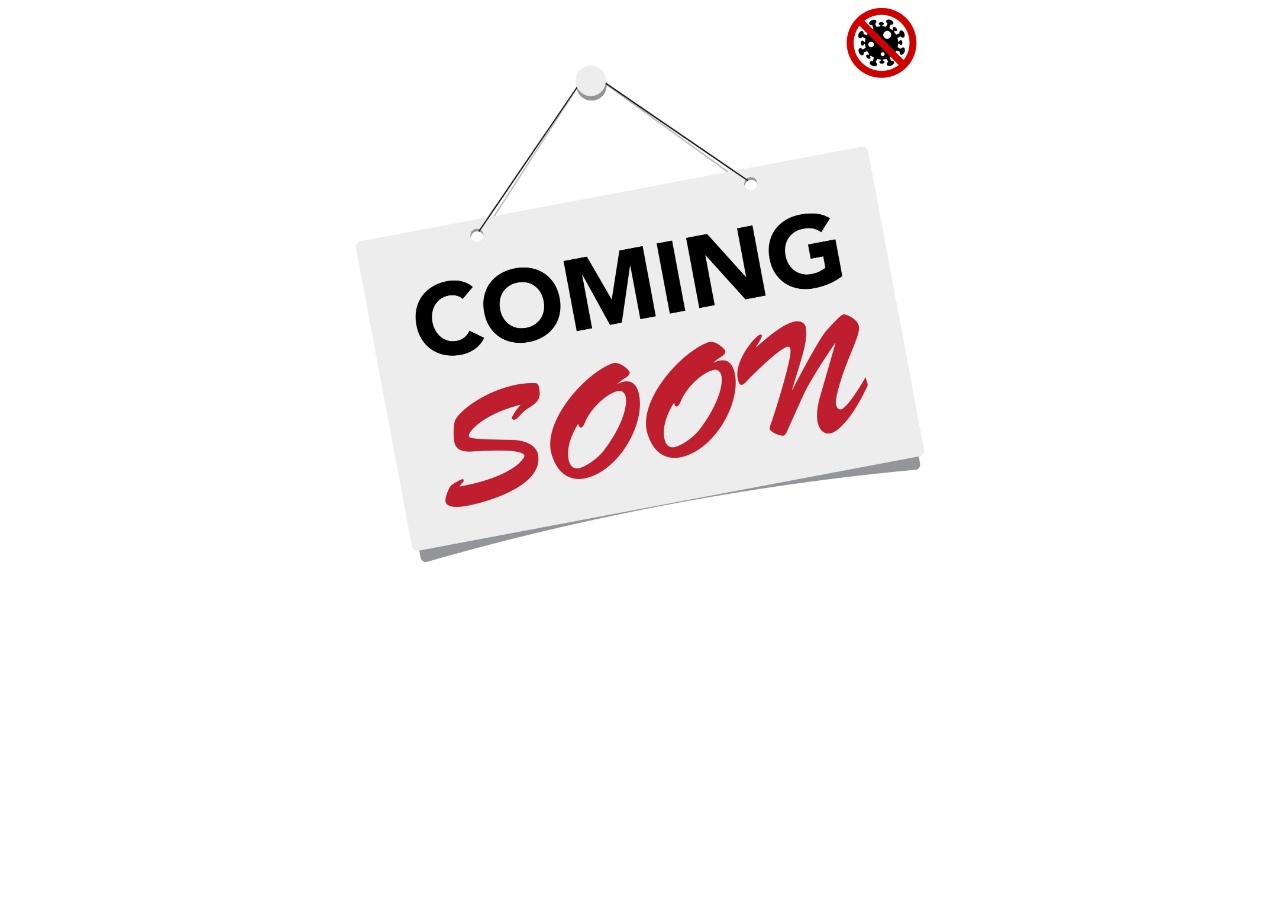
<file: booking-flight/coming-soon.html>
<!DOCTYPE html>
<html lang="en">
<head>
    <meta charset="UTF-8">
    <meta http-equiv="X-UA-Compatible" content="IE=edge">
    <meta name="viewport" content="width=device-width, initial-scale=1.0">
    <link rel="stylesheet" href="./css/index.css" />
    <title>Document</title>
</head>
<body>
     <div class="img">
        <a href="/"><img src="./images/hotel/coming-soon.jpg" width="45%" height="100%"  alt="Logo"></a>
     </div>
</body>
</html>
</file>
<file: booking-flight/css/index.css>
/* .header__container {
  position: fixed;
  top: 0;
  width: 100%;
  display: block;
  transition: top 0.3s;
  display: flex;
  gap:1rem;
  padding: 1rem;
} */

.header__top {
    border-bottom: 1px solid #d9d9d9;
    height: 60px;
    /* background-color:#9e8975; */
}

.header__logo {
    font-size: 2.8rem;
    font-weight: 900;
    color: #4099e1;
    cursor: pointer;
    height: 100%;
    margin-left: 22px;
}
.header__list i {
    font-size: 16px;
}

.header__list {
    font-weight: 500;
    font-size: 1.8rem;
    margin-left: 60px;
}

.header__list li span {
    display: inline-block;
    height: 100%;
}
.header__list li {
    display: flex;
    justify-content: center;
    align-items: flex-end;
    gap: 10px;
}

.header__login,
.header__register {
    font-size: 1.4rem;
    padding: 0.8rem 1.5rem;
    outline: none;
    overflow: hidden;
    border-radius: 5px;
    margin-right: 1rem;
    /* margin-left: 8prem; */
}

.btn-main {
    color: #fff;
    background-color: #007ce8;
    /* border: 1px solid rgba(255, 51, 102, 0.5); */
    font-size: 16px;
    font-weight: 600;
}

.btn-second {
    border: 1px solid rgba(255, 51, 102, 0.5);
    color: #ff3366;
    background-color: #fff;
}

.header__nav {
    font-size: 1.5rem;
    font-weight: 500;
    height: 100% !important;
}
.header__nav nav {
    height: 100% !important;
}

.header__nav nav ul li {
    padding: 1.5rem 2.5rem;
    cursor: pointer;
    display: flex;
}

.header__nav nav ul li a {
    display: block;
    display: flex;
    align-items: center;
    color: var(--color-text-main);
}

.banner {
    position: relative;
    height: 500px;
}

.banner::before {
    content: "";
    position: absolute;
    left: 0;
    right: 0;
    top: 0;
    bottom: 0;
    background: rgba(0, 0, 0, 0.3);
}

.banner img {
    width: 100%;
    height: 100%;
    display: block;
}

.main__booking {
    /* position: absolute; */
    position: relative;
    margin-top: -200px;
    z-index: 100 !important;

    border: none;
}
.main__booking h2 {
    color: #fff;
    font-weight: 600;
    margin-left: 18px;
    margin-bottom: 7px;
}
.booking__body {
    padding: 50px 20px 50px;
    /* background-color: #fff; */
    box-shadow: 0px 15px 15px rgb(0 0 0 / 20%);
    /* overflow: hidden; */
    backdrop-filter: blur(10px) brightness(110%);
    border-radius: 8px;
}

.booking__section {
    position: relative;
}

.booking__section:not(:last-child) {
    background-color: #fff;
    border-radius: 5px;
    /* padding: 1.3rem 1.5rem; */
}

.booking__section:last-child {
    width: 180px;
}

.booking__section button,
.booking__section input {
    padding: 1.4rem 1.8rem;
    border-radius: 6px;
    font-size: 1.5rem;
    outline: none;
    border: none;
}

.booking__section i {
    position: absolute;
    font-size: 2rem;
    top: 20%;
    left: 3%;
    color: var(--color-primary-main);
}

.booking__section input {
    border: 1px solid #d9dde3;
    padding-left: 3.5rem;
    max-width: 230px;
}

.search-result {
    margin-top: 3rem;
}

.homePlace_item {
    font-size: 1.5rem;
    width: 130px;
    line-height: 17px;
    cursor: pointer;
}

.homePlace_img {
    width: 130px;
    height: 130px;
    overflow: hidden;
    border-radius: 50%;
}

.homePlace_img img {
    width: 100%;
    height: 100%;
    object-fit: cover;
}

.homePlace_item h5 {
    font-weight: 500;
}

.homePlace_list {
    margin-top: 4rem;
    padding-right: 3rem;
    padding-left: 5rem;
}
.homePlace h2 {
    margin-top: 6rem;
    font-weight: 700;
}

.hot-hotel {
    background-color: #fff5f7;
    padding-top: 3rem;
    padding-bottom: 7rem;
    margin-top: 3.5rem;
}

.hot-hotel h2 {
    font-weight: 600;
}

.card-medium {
    width: 100%;
    border: 1px solid #edf2f7;
    cursor: pointer;
    height: 100%;
    font-size: 14px;
    box-shadow: 0px 5px 5px rgb(0 0 0 / 3%);
    transition: box-shadow 0.4s;
    line-height: 17px;
    border-radius: 8px;
    background-color: #ffffff;
}

.card-md-img {
    border-radius: 8px;
    overflow: hidden;
    height: 201px;
}

.card-md-img img {
    width: 100%;
}

.old-price {
    font-size: 1.4rem;
    text-decoration: line-through;
    color: #718096;
}

.new-price {
    font-weight: 600;
    font-size: 1.9rem;
    color: #ff5e1f;
    padding-right: 69px;
    font-weight: 600;
}

.card-md-rating div i {
    color: #ffbc39;
}
.card-md-rating {
    margin-left: 91px;
}

.card-md-content {
    padding-right: 1.2rem;
    padding-left: 1.2rem;
    line-height: 1.5rem;
    height: 140px;
    text-align: center;
}

.card-md-content h5 {
    font-size: 1.7rem;
}

.card-rate {
    display: inline-block;
    font-size: 1.4rem;
    font-weight: 500;
    border-radius: 5px;
    padding: 4px 6px;
    color: #ff3366;
    background-color: rgba(255, 51, 102, 0.1);
}

.footer {
    background-color: #031424;
    padding: 70px 100px 70px 100px;
    color: #fff;
    line-height: 1.6;
    font-size: 1.5rem;
}

.footer a {
    text-decoration: none;
    color: #818ea0;
    font-size: 1.4rem;
}

.footer li {
    color: #818ea0;
}
.footer_col {
    padding-left: 5rem;
}

.details {
    text-align: center;
}
.gradient-button {
    font-size: 11.5px;
    line-height: 32px;
    font-weight: 700;
    text-transform: uppercase;
    text-decoration: none;
    color: #fff !important;
    height: 32px;
    padding: 0 18px !important;
    text-align: center;
    display: inline-block;
    text-shadow: 0 -1px 0 rgba(0, 0, 0, 0.2);
    border-radius: 17px;
    -moz-border-radius: 17px;
    -webkit-border-radius: 17px;
    cursor: pointer;
    -webkit-box-shadow: inset 0 0 1px rgba(0, 0, 0, 0.3);
    -moz-box-shadow: inset 0 0 1px rgba(0, 0, 0, 0.3);
    box-shadow: inset 0 0 1px rgba(0, 0, 0, 0.3);
    /* background: linear-gradient(to bottom, #5FC8C2 0%,#41AFAA 100%); */
    background-color: #007ce8;
    margin-top: 18px;
}

/* .contact
 {
    margin-bottom: 38px;
 }

 .contact1 {
    float: right;
    display: block;
    position: relative;
    margin: 13px 22px 0;
    padding: 0 0 0 40px;
}

 
.contact1:before {
    font-family: 'Material Icons';
    content: "\e0cd";
    font-size: 22px;
    position: absolute;
    top: 2px;
    left: 0;
    width: 33px;
    height: 33px;
    text-align: center;
    line-height: 33px;
    color: #fff;
    float: left;
    -webkit-border-radius: 17px;
    -moz-border-radius: 17px;
    border-radius: 17px;
    background: #5FC8C2 !important;
}

.contact1 .number {
    font-weight: 700;
}
.contact1 span {
    display: block;
    font-size: 16px;
    color: #858585;
}



.search form {
    position: relative;
    top: 0;
    left: 0;
    width: 100%;
}

.search input {
    padding: 8px 15px;
}

#search-form input{

} */

.text-end a {
    font-size: 19px;
}

.booking__section > ul {
    width: 230px;
    max-width: 230px;
    font-size: 16px;
    max-height: 200px;
    overflow-y: scroll;
}
.booking__section > ul > li:hover {
    cursor: pointer;
    background: #999;
}

.image {
    display: flex;
    align-items: center;
}

.image img {
    width: 50px;
    height: 50px;
    z-index: 1000;
    margin-left: 3rem;
}
.img
{
    text-align: center;
}
</file>
